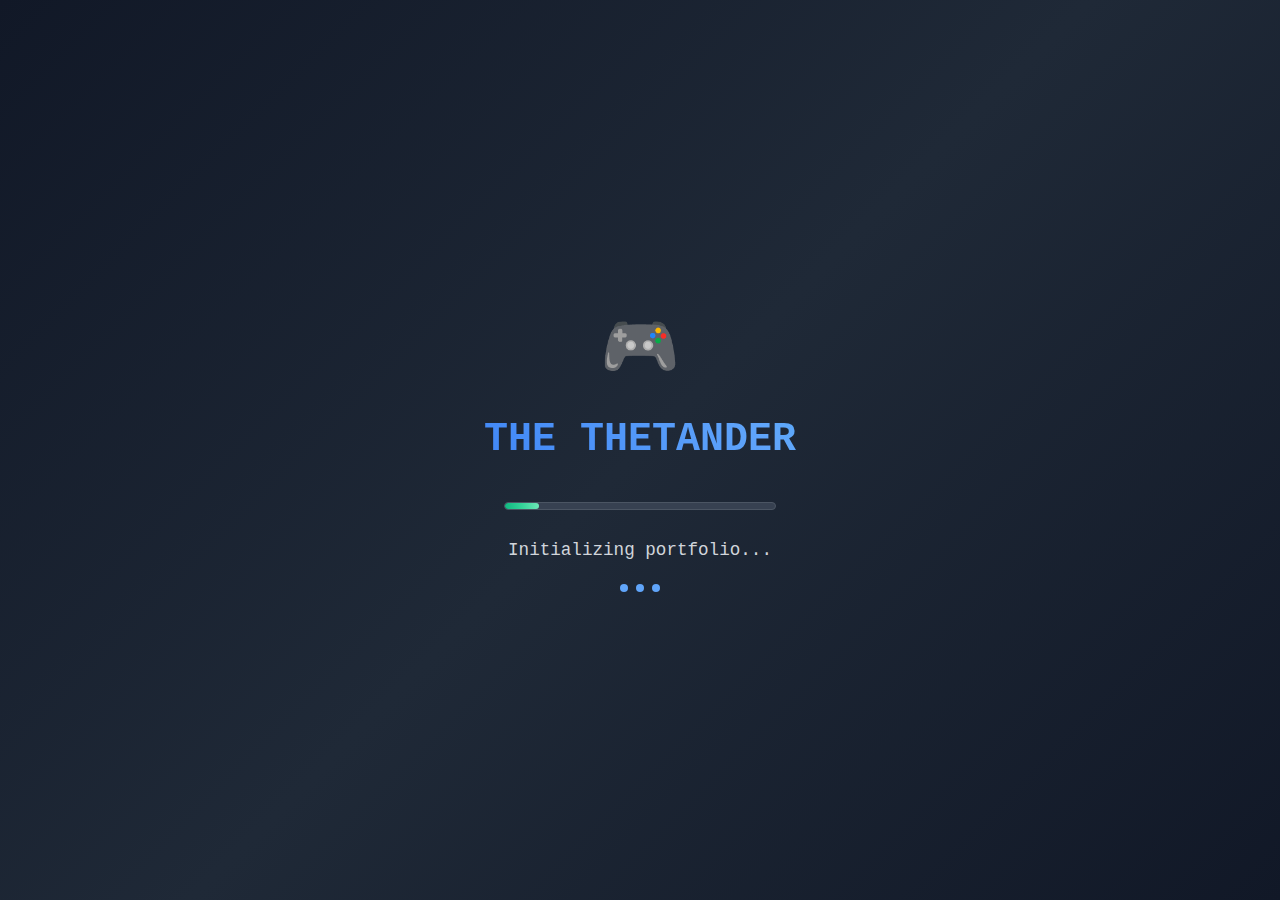
<file: index.html>
<!DOCTYPE html>
<html lang="es">
<head>
  <meta charset="UTF-8" />
  <title>Thetander – Game Portfolio</title>
  <link rel="stylesheet" href="styles.css" />
</head>
<body>
  <!-- Pantalla de carga -->
  <div id="loading-screen" class="screen">
    <div class="loading-container">
      <div class="loading-logo">
        <div class="pixel-character">🎮</div>
      </div>
      <h2 class="loading-title">THE THETANDER</h2>
      <div class="loading-bar-container">
        <div class="loading-bar">
          <div class="loading-fill" id="loading-fill"></div>
        </div>
      </div>
      <div class="loading-text" id="loading-text">Initializing portfolio...</div>
      <div class="loading-dots">
        <span class="dot"></span>
        <span class="dot"></span>
        <span class="dot"></span>
      </div>
    </div>
  </div>

  <!-- Pantalla de inicio -->
  <div id="start-screen" class="screen">
    <div class="menu-container">
      <h1 class="game-title">THE THETANDER</h1>
      <p class="game-subtitle">Interactive Developer Portfolio</p>
      
      <div class="menu-buttons">
        <button class="menu-btn" id="play-btn">🎮 PLAY</button>
        <button class="menu-btn" id="level-select-btn">🎯 LEVEL SELECT</button>
        <button class="menu-btn" id="achievements-btn">🏆 ACHIEVEMENTS</button>
        <button class="menu-btn" id="about-btn">👤 ABOUT</button>
        <button class="menu-btn" id="contact-btn">📧 CONTACT</button>
      </div>
      
      <div class="audio-controls">
        <button class="audio-btn" id="audio-toggle" title="Toggle Audio">
          🔊 <span id="audio-status">ON</span>
        </button>
        <div class="volume-container">
          <span class="volume-label">🔉</span>
          <input type="range" id="volume-slider" min="0" max="100" value="30" class="volume-slider">
        </div>
      </div>
      
      <div class="menu-info">
        <p>Explora 3 mundos tecnológicos • Descubre proyectos reales</p>
        <p class="controls-hint">Usa ← → ESPACIO para jugar • ESC para pausar</p>
      </div>
    </div>
  </div>

  <!-- Selector de niveles -->
  <div id="level-select-screen" class="screen hidden">
    <div class="menu-container">
      <h2>SELECT LEVEL</h2>
      <div class="level-grid">
        <div class="level-card" data-level="csharp">
          <h3>C# Kingdom</h3>
          <p>Backend • Microservices • .NET</p>
          <div class="level-preview" style="background: #3b82f6;"></div>
        </div>
        <div class="level-card" data-level="typescript">
          <h3>TypeScript Desert</h3>
          <p>Frontend • Angular • Node.js</p>
          <div class="level-preview" style="background: #f6d860;"></div>
        </div>
        <div class="level-card" data-level="java">
          <h3>Java Volcano</h3>
          <p>Enterprise • Spring • Algorithms</p>
          <div class="level-preview" style="background: #d62828;"></div>
        </div>
      </div>
      <button class="menu-btn back-btn">← BACK</button>
    </div>
  </div>

  <!-- Pantalla del juego -->
  <div id="game-screen" class="screen hidden">
    <div class="game-container">
      <div id="hud">
        <span>THETANDER • C# KINGDOM</span>
        <span>PROYECTOS: <span id="project-count">3</span></span>
        <span>← → moverse • SPACE saltar • ↓ túnel • 1/2/3 niveles • N/P siguiente/anterior</span>
      </div>

      <div id="world">
        <!-- Etiqueta gigante del nivel -->
        <div class="level-label">C# KINGDOM</div>

        <!-- Nubes -->
        <div class="cloud cloud-small" style="top: 40px; left: 50px;"></div>
        <div class="cloud cloud-medium" style="top: 80px; left: 300px;"></div>
        <div class="cloud cloud-big" style="top: 30px; left: 600px;"></div>

        <!-- Personaje -->
        <div id="player"></div>

        <!-- Suelo -->
        <div class="ground"></div>

        <!-- Bloques de proyectos -->
        <div class="block project-block" data-project="0" style="left: 300px; top: 180px;"></div>
        <div class="block project-block" data-project="1" style="left: 400px; top: 180px;"></div>
        <div class="block project-block" data-project="2" style="left: 500px; top: 180px;"></div>

        <!-- Túnel (pipe) – portal de transporte -->
        <div class="pipe" id="pipe-skill" style="left: 700px;">
          <div class="portal-indicator">🚇</div>
          <div class="portal-glow"></div>
        </div>

        <!-- Controles virtuales en pantalla -->
        <div class="virtual-controls">
          <div class="control-group movement-controls">
            <button class="virtual-btn" data-key="ArrowLeft">←</button>
            <button class="virtual-btn jump-btn" data-key="ArrowUp">↑</button>
            <button class="virtual-btn" data-key="ArrowRight">→</button>
            <button class="virtual-btn" data-key="ArrowDown">↓</button>
          </div>
          <div class="control-group level-controls">
            <button class="virtual-btn level-btn" data-key="1">1</button>
            <button class="virtual-btn level-btn" data-key="2">2</button>
            <button class="virtual-btn level-btn" data-key="3">3</button>
          </div>
          <div class="control-group nav-controls">
            <button class="virtual-btn nav-btn" data-key="p">◄</button>
            <button class="virtual-btn nav-btn" data-key="n">►</button>
            <button class="virtual-btn esc-btn" data-key="Escape">ESC</button>
          </div>
        </div>

        <!-- Ayuda contextual -->
        <div class="context-help">
          <div class="help-item">
            <span class="help-icon">🎮</span>
            <span class="help-text">Usa ← → para moverte</span>
          </div>
          <div class="help-item">
            <span class="help-icon">🚀</span>
            <span class="help-text">ESPACIO o ↑ para saltar</span>
          </div>
          <div class="help-item">
            <span class="help-icon">🔍</span>
            <span class="help-text">Golpea bloques desde abajo</span>
          </div>
          <div class="help-item">
            <span class="help-icon">🌍</span>
            <span class="help-text">1/2/3 para cambiar nivel</span>
          </div>
        </div>
      </div>
    </div>
  </div>

  <!-- Modal de proyectos -->
  <div id="project-modal" class="hidden">
    <div class="modal-content">
      <button class="close-modal">X</button>
      <h2 id="project-title"></h2>
      <p id="project-description"></p>
      <div class="project-details">
        <p><strong>Tecnologías:</strong> <span id="project-tech"></span></p>
        <p><strong>Rol:</strong> <span id="project-role"></span></p>
        <p><strong>Demo:</strong> <span id="project-demo"></span></p>
      </div>
      <div class="project-actions">
        <a id="project-link" href="#" target="_blank" class="project-action-btn primary">📂 Ver Repositorio</a>
        <button id="project-demo-btn" class="project-action-btn secondary">🚀 Ver Demo</button>
        <button class="project-action-btn close" onclick="document.getElementById('project-modal').classList.add('hidden')">🔙 Cerrar</button>
      </div>
    </div>
  </div>

  <!-- Modal de túnel con navegación -->
  <div id="pipe-modal" class="hidden">
    <div class="modal-content pipe-transport">
      <button class="close-modal">X</button>
      <h2>🚇 TRANSPORT TUNNEL</h2>
      <p class="tunnel-description">Select your destination level:</p>
      
      <div class="level-transport-grid">
        <button class="transport-btn" data-level="csharp">
          <div class="transport-icon">👑</div>
          <div class="transport-name">C# Kingdom</div>
          <div class="transport-desc">Backend • .NET • Microservices</div>
        </button>
        
        <button class="transport-btn" data-level="typescript">
          <div class="transport-icon">🏜️</div>
          <div class="transport-name">TypeScript Desert</div>
          <div class="transport-desc">Frontend • Angular • Node.js</div>
        </button>
        
        <button class="transport-btn" data-level="java">
          <div class="transport-icon">🌋</div>
          <div class="transport-name">Java Volcano</div>
          <div class="transport-desc">Enterprise • Spring • Algorithms</div>
        </button>
      </div>
      
      <div class="current-level-skills" id="current-skills">
        <h3>Current Level Skills:</h3>
        <div id="skills-content"></div>
      </div>
    </div>
  </div>

  <!-- Modal About -->
  <div id="about-modal" class="hidden">
    <div class="modal-content">
      <button class="close-modal">X</button>
      <h2>👨‍💻 Sobre mí</h2>
      
      <div class="about-hero">
        <p class="hero-text">
          Soy <strong>Gerson Zunta</strong>, desarrollador de software full stack (nivel semi-senior) de Ecuador, 
          enfocado en backend con <strong>.NET y NestJS</strong> y frontend con <strong>Angular</strong>.
        </p>
      </div>
      
      <div class="about-content">
        <p>
          Desarrollo <strong>sistemas distribuidos con microservicios y gRPC</strong> para productos reales como 
          sistemas hospitalarios, plataformas de control de combustible y sistemas de inventario. 
          Me gusta convertir reglas de negocio complejas en código limpio, mantenible y fácil de escalar.
        </p>
        
        <p>
          Actualmente trabajo como <strong>desarrollador full stack freelance en Juvo Systems</strong>, donde participo 
          en el diseño y desarrollo de aplicaciones web y herramientas internas orientadas al sector financiero. 
          En el frontend trabajo principalmente con Angular, y en mis proyectos personales experimento con 
          <strong>React / Next.js + TypeScript</strong>.
        </p>
        
        <p>
          Disfruto diseñar arquitecturas limpias <em>(Clean Architecture, DDD)</em>, cuidar la calidad del código 
          y automatizar todo lo posible usando <strong>Docker, docker-compose, CI/CD y Azure DevOps</strong>. 
          También utilizo herramientas como Supabase y n8n para automatizar procesos y conectar servicios.
        </p>
        
        <p class="about-conclusion">
          Más allá del código, me interesa cómo la tecnología, la educación y la salud pueden trabajar juntas 
          para resolver problemas reales y mejorar la vida de las personas.
        </p>
      </div>
      
      <div class="tech-highlights">
        <h3>🛠️ Especialidades</h3>
        <div class="tech-grid">
          <span class="tech-badge backend">.NET & NestJS</span>
          <span class="tech-badge frontend">Angular & React</span>
          <span class="tech-badge architecture">Clean Architecture</span>
          <span class="tech-badge devops">Docker & CI/CD</span>
        </div>
      </div>
    </div>
  </div>

  <!-- Modal Contact -->
  <div id="contact-modal" class="hidden">
    <div class="modal-content">
      <button class="close-modal">X</button>
      <h2>📞 Contacto</h2>
      <div class="contact-grid">
        <div class="contact-item">
          <strong>🐙 GitHub:</strong>
          <a href="https://github.com/Thetander" target="_blank">@Thetander</a>
        </div>
        <div class="contact-item">
          <strong>💼 LinkedIn:</strong>
          <a href="https://ec.linkedin.com/in/gerson-zunta-6a5a3038a" target="_blank">Gerson Zunta</a>
        </div>
        <div class="contact-item">
          <strong>📧 Email:</strong>
          <a href="mailto:zuntagerson@gmail.com">zuntagerson@gmail.com</a>
        </div>
        <div class="contact-item">
          <strong>🌍 Ubicación:</strong>
          <p>Ecuador 🇪🇨</p>
        </div>
        <div class="contact-item">
          <strong>💼 Estado:</strong>
          <p>Actualmente empleado</p>
        </div>
        <div class="contact-item">
          <strong>🎮 Proyecto Actual:</strong>
          <p>Portfolio Web Game - Un portafolio interactivo estilo retro</p>
        </div>
      </div>
    </div>
  </div>
      <h2>About Thetander</h2>
      <div class="about-content">
        <div class="profile-section">
          <div class="avatar">👨‍💻</div>
          <h3>Joel Zambrano</h3>
          <p class="title">Fullstack Developer</p>
        </div>
        <div class="skills-summary">
          <p><strong>Tech Stack:</strong></p>
          <p>• Backend: C#/.NET, Java/Spring, Node.js</p>
          <p>• Frontend: TypeScript/Angular, React</p>
          <p>• Database: SQL Server, PostgreSQL, MySQL</p>
          <p>• Tools: Docker, Git, Azure DevOps</p>
        </div>
        <p class="bio">
          Desarrollador apasionado por crear soluciones robustas y escalables. 
          Especializado en arquitecturas limpias y tecnologías modernas.
        </p>
      </div>
    </div>
  </div>

  <!-- Modal Contact -->
  <div id="contact-modal" class="hidden">
    <div class="modal-content">
      <button class="close-modal">X</button>
      <h2>Contact Information</h2>
      <div class="contact-grid">
        <div class="contact-item">
          <strong>📧 Email:</strong>
          <p>developer@thetander.dev</p>
        </div>
        <div class="contact-item">
          <strong>💼 LinkedIn:</strong>
          <p>linkedin.com/in/joel-zambrano</p>
        </div>
        <div class="contact-item">
          <strong>🐙 GitHub:</strong>
          <p>github.com/vKail</p>
        </div>
        <div class="contact-item">
          <strong>📄 CV/Resume:</strong>
          <p>Not linked yet</p>
        </div>
      </div>
    </div>
  </div>

  <!-- Mensaje para móviles -->
  <div class="mobile-message">
    <h1>🎮 THE THETANDER</h1>
    <p>
      Este portafolio interactivo está optimizado para computadoras de escritorio 
      y laptops donde puedes usar el teclado para controlar el juego.
    </p>
    <p>
      <strong>¡Pero no te preocupes!</strong><br>
      Puedes conocer mis proyectos y contactarme directamente:
    </p>
    <div class="contact-links">
      <a href="https://github.com/Thetander" target="_blank">🐙 Ver GitHub</a>
      <a href="mailto:zuntagerson@gmail.com">📧 Enviar Email</a>
      <a href="https://ec.linkedin.com/in/gerson-zunta-6a5a3038a" target="_blank">💼 LinkedIn</a>
    </div>
    <p style="font-size: 0.9rem; margin-top: 30px; opacity: 0.8;">
      Para la experiencia completa del juego, visítanos desde una computadora 🖥️
    </p>
  </div>

  <script src="game.js"></script>
</body>
</html>
</file>
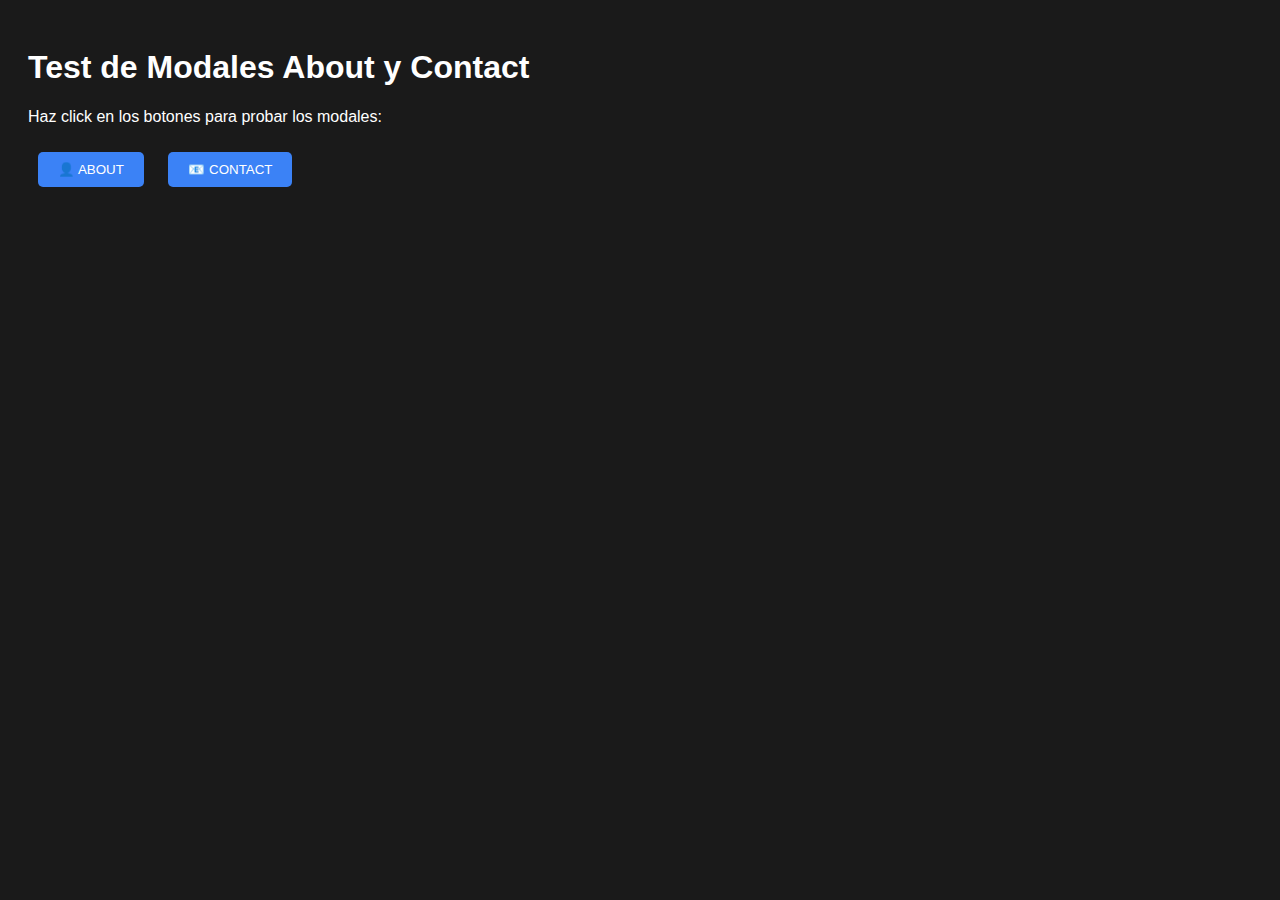
<file: test.html>
<!DOCTYPE html>
<html lang="es">
<head>
    <meta charset="UTF-8">
    <meta name="viewport" content="width=device-width, initial-scale=1.0">
    <title>Test de Modales</title>
    <style>
        body {
            font-family: Arial, sans-serif;
            padding: 20px;
            background: #1a1a1a;
            color: #fff;
        }
        
        .test-button {
            padding: 10px 20px;
            margin: 10px;
            background: #3b82f6;
            color: white;
            border: none;
            border-radius: 5px;
            cursor: pointer;
        }
        
        .modal {
            position: fixed;
            inset: 0;
            background: rgba(15, 23, 42, 0.7);
            justify-content: center;
            align-items: center;
            display: flex;
            z-index: 9999;
        }
        
        .modal.hidden {
            display: none;
        }
        
        .modal-content {
            background: #020617;
            color: #e5e7eb;
            padding: 20px;
            width: 400px;
            max-width: 90%;
            border-radius: 12px;
            border: 2px solid #38bdf8;
            position: relative;
        }
        
        .close-modal {
            position: absolute;
            top: 6px;
            right: 6px;
            border: none;
            background: #ef4444;
            color: #fff;
            font-weight: bold;
            border-radius: 50%;
            width: 24px;
            height: 24px;
            cursor: pointer;
        }
    </style>
</head>
<body>
    <h1>Test de Modales About y Contact</h1>
    <p>Haz click en los botones para probar los modales:</p>
    
    <button class="test-button" onclick="showModal('test-about')">👤 ABOUT</button>
    <button class="test-button" onclick="showModal('test-contact')">📧 CONTACT</button>
    
    <!-- Modal About Test -->
    <div id="test-about" class="modal hidden">
        <div class="modal-content">
            <button class="close-modal" onclick="hideModal('test-about')">X</button>
            <h2>👨‍💻 Test About</h2>
            <p>Este es un test del modal About. Si puedes ver esto, los estilos están funcionando correctamente.</p>
        </div>
    </div>
    
    <!-- Modal Contact Test -->
    <div id="test-contact" class="modal hidden">
        <div class="modal-content">
            <button class="close-modal" onclick="hideModal('test-contact')">X</button>
            <h2>📞 Test Contact</h2>
            <p>Este es un test del modal Contact. Si puedes ver esto, los estilos están funcionando correctamente.</p>
        </div>
    </div>
    
    <script>
        function showModal(modalId) {
            const modal = document.getElementById(modalId);
            if (modal) {
                modal.classList.remove('hidden');
                console.log('Mostrando modal:', modalId);
            } else {
                console.error('Modal no encontrado:', modalId);
            }
        }
        
        function hideModal(modalId) {
            const modal = document.getElementById(modalId);
            if (modal) {
                modal.classList.add('hidden');
                console.log('Ocultando modal:', modalId);
            }
        }
        
        // Click en fondo para cerrar
        document.querySelectorAll('.modal').forEach(modal => {
            modal.addEventListener('click', (e) => {
                if (e.target === modal) {
                    modal.classList.add('hidden');
                }
            });
        });
    </script>
</body>
</html>
</file>
<file: styles.css>
* {
  box-sizing: border-box;
  margin: 0;
  padding: 0;
}

body {
  font-family: 'Courier New', monospace;
  background: #0b0b10;
  display: flex;
  justify-content: center;
  align-items: center;
  min-height: 100vh;
  overflow: hidden;
}

/* === Pantallas de menú === */
.screen {
  position: fixed;
  inset: 0;
  display: flex;
  justify-content: center;
  align-items: center;
  background: linear-gradient(45deg, #0b0b10, #1a1a2e);
  z-index: 100;
}

.screen.hidden {
  display: none;
}

/* === Pantalla de carga === */
#loading-screen {
  background: linear-gradient(135deg, #111827, #1f2937, #111827);
  animation: gradientShift 4s ease-in-out infinite;
}

@keyframes gradientShift {
  0%, 100% { background: linear-gradient(135deg, #111827, #1f2937, #111827); }
  50% { background: linear-gradient(135deg, #1f2937, #374151, #1f2937); }
}

.loading-container {
  text-align: center;
  color: #f9fafb;
  max-width: 400px;
}

.loading-logo {
  margin-bottom: 30px;
}

.pixel-character {
  font-size: 4rem;
  display: inline-block;
  animation: pixelBounce 2s ease-in-out infinite;
}

@keyframes pixelBounce {
  0%, 100% { transform: translateY(0) scale(1); }
  25% { transform: translateY(-10px) scale(1.1); }
  75% { transform: translateY(-5px) scale(0.95); }
}

.loading-title {
  font-size: 2.5rem;
  font-weight: bold;
  margin-bottom: 40px;
  background: linear-gradient(45deg, #3b82f6, #60a5fa, #38bdf8);
  background-size: 200% 200%;
  background-clip: text;
  -webkit-background-clip: text;
  -webkit-text-fill-color: transparent;
  animation: textShimmer 3s ease-in-out infinite;
}

@keyframes textShimmer {
  0%, 100% { background-position: 0% 50%; }
  50% { background-position: 100% 50%; }
}

.loading-bar-container {
  margin: 30px 0;
  padding: 0 20px;
}

.loading-bar {
  width: 100%;
  height: 8px;
  background: #374151;
  border-radius: 4px;
  overflow: hidden;
  border: 1px solid #4b5563;
}

.loading-fill {
  height: 100%;
  background: linear-gradient(90deg, #10b981, #34d399, #6ee7b7);
  border-radius: 4px;
  width: 0%;
  transition: width 0.3s ease;
  animation: loadingPulse 2s ease-in-out infinite;
}

@keyframes loadingPulse {
  0%, 100% { box-shadow: 0 0 10px rgba(16, 185, 129, 0.4); }
  50% { box-shadow: 0 0 20px rgba(16, 185, 129, 0.8), 0 0 30px rgba(16, 185, 129, 0.4); }
}

.loading-text {
  font-size: 1.1rem;
  color: #d1d5db;
  margin-bottom: 20px;
  min-height: 1.5rem;
}

.loading-dots {
  display: flex;
  justify-content: center;
  gap: 8px;
}

.loading-dots .dot {
  width: 8px;
  height: 8px;
  background: #60a5fa;
  border-radius: 50%;
  display: inline-block;
  animation: dotPulse 1.5s ease-in-out infinite;
}

.loading-dots .dot:nth-child(2) {
  animation-delay: 0.3s;
}

.loading-dots .dot:nth-child(3) {
  animation-delay: 0.6s;
}

@keyframes dotPulse {
  0%, 100% { 
    transform: scale(0.8);
    opacity: 0.5;
  }
  50% { 
    transform: scale(1.2);
    opacity: 1;
  }
}

.menu-container {
  text-align: center;
  color: #fff;
  max-width: 600px;
  padding: 20px;
}

.game-title {
  font-size: 4rem;
  font-weight: 900;
  letter-spacing: 8px;
  color: #3b82f6;
  text-shadow: 0 0 20px rgba(59, 130, 246, 0.5);
  margin-bottom: 10px;
  animation: glow 2s ease-in-out infinite alternate;
}

@keyframes glow {
  from { text-shadow: 0 0 20px rgba(59, 130, 246, 0.5); }
  to { text-shadow: 0 0 30px rgba(59, 130, 246, 0.8), 0 0 40px rgba(59, 130, 246, 0.3); }
}

.game-subtitle {
  font-size: 1.2rem;
  color: #94a3b8;
  margin-bottom: 40px;
}

.menu-buttons {
  display: flex;
  flex-direction: column;
  gap: 15px;
  margin-bottom: 30px;
}

.menu-btn {
  background: linear-gradient(45deg, #1e40af, #3b82f6);
  border: 2px solid #60a5fa;
  color: #fff;
  padding: 15px 30px;
  font-size: 1.1rem;
  font-family: inherit;
  font-weight: bold;
  border-radius: 8px;
  cursor: pointer;
  transition: all 0.3s ease;
  text-transform: uppercase;
  letter-spacing: 2px;
}

.menu-btn:hover {
  background: linear-gradient(45deg, #3b82f6, #60a5fa);
  box-shadow: 0 0 15px rgba(59, 130, 246, 0.5);
  transform: translateY(-2px);
}

.menu-btn:active {
  transform: translateY(0);
}

.back-btn {
  background: linear-gradient(45deg, #64748b, #94a3b8);
  border-color: #cbd5e1;
  margin-top: 20px;
}

.back-btn:hover {
  background: linear-gradient(45deg, #94a3b8, #cbd5e1);
}

/* === Controles de audio === */
.audio-controls {
  display: flex;
  flex-direction: column;
  gap: 10px;
  margin: 20px 0;
  padding: 15px;
  background: rgba(17, 24, 39, 0.8);
  border-radius: 8px;
  border: 1px solid #374151;
}

.audio-btn {
  background: linear-gradient(45deg, #059669, #10b981);
  border: 2px solid #34d399;
  color: #fff;
  padding: 8px 16px;
  font-size: 0.9rem;
  font-family: inherit;
  font-weight: bold;
  border-radius: 6px;
  cursor: pointer;
  transition: all 0.3s ease;
}

.audio-btn:hover {
  background: linear-gradient(45deg, #10b981, #34d399);
  box-shadow: 0 0 10px rgba(16, 185, 129, 0.5);
}

.audio-btn.muted {
  background: linear-gradient(45deg, #dc2626, #ef4444);
  border-color: #f87171;
}

.audio-btn.muted:hover {
  background: linear-gradient(45deg, #ef4444, #f87171);
  box-shadow: 0 0 10px rgba(239, 68, 68, 0.5);
}

.volume-container {
  display: flex;
  align-items: center;
  gap: 10px;
}

.volume-label {
  font-size: 0.9rem;
  color: #e5e7eb;
}

.volume-slider {
  flex: 1;
  height: 6px;
  background: #374151;
  border-radius: 3px;
  outline: none;
  -webkit-appearance: none;
  appearance: none;
}

.volume-slider::-webkit-slider-thumb {
  appearance: none;
  width: 16px;
  height: 16px;
  border-radius: 50%;
  background: #10b981;
  cursor: pointer;
  border: 2px solid #34d399;
  box-shadow: 0 0 5px rgba(16, 185, 129, 0.3);
}

.volume-slider::-moz-range-thumb {
  width: 16px;
  height: 16px;
  border-radius: 50%;
  background: #10b981;
  cursor: pointer;
  border: 2px solid #34d399;
  box-shadow: 0 0 5px rgba(16, 185, 129, 0.3);
}

.menu-info {
  color: #64748b;
  font-size: 0.9rem;
}

.controls-hint {
  margin-top: 10px;
  font-size: 0.8rem;
  opacity: 0.7;
}

/* === Selector de niveles === */
.level-grid {
  display: grid;
  grid-template-columns: repeat(auto-fit, minmax(180px, 1fr));
  gap: 20px;
  margin-bottom: 30px;
}

.level-card {
  background: #1e293b;
  border: 2px solid #334155;
  border-radius: 12px;
  padding: 20px;
  cursor: pointer;
  transition: all 0.3s ease;
  text-align: center;
}

.level-card:hover {
  border-color: #3b82f6;
  transform: translateY(-5px);
  box-shadow: 0 10px 20px rgba(0,0,0,0.3);
}

.level-card h3 {
  font-size: 1.3rem;
  margin-bottom: 8px;
  color: #f1f5f9;
}

.level-card p {
  color: #94a3b8;
  font-size: 0.9rem;
  margin-bottom: 15px;
}

.level-preview {
  height: 60px;
  border-radius: 6px;
  opacity: 0.7;
}

/* === Modales About/Contact === */
.about-content, .contact-grid {
  text-align: left;
}

.about-hero {
  text-align: center;
  margin-bottom: 25px;
  padding: 20px;
  background: rgba(59, 130, 246, 0.1);
  border-radius: 10px;
  border: 1px solid rgba(59, 130, 246, 0.3);
}

.hero-text {
  font-size: 1.1rem;
  line-height: 1.6;
  color: #e2e8f0;
}

.about-content p {
  margin-bottom: 15px;
  line-height: 1.6;
  color: #cbd5e1;
}

.about-conclusion {
  font-style: italic;
  color: #94a3b8;
  border-left: 3px solid #3b82f6;
  padding-left: 15px;
  margin-top: 20px;
}

.tech-highlights {
  margin-top: 25px;
  padding-top: 20px;
  border-top: 2px solid #334155;
}

.tech-highlights h3 {
  color: #f1f5f9;
  margin-bottom: 15px;
  text-align: center;
}

.tech-grid {
  display: flex;
  flex-wrap: wrap;
  gap: 10px;
  justify-content: center;
}

.tech-badge {
  padding: 6px 12px;
  border-radius: 15px;
  font-size: 0.9rem;
  font-weight: bold;
  text-align: center;
}

.tech-badge.backend {
  background: linear-gradient(45deg, #16a34a, #22c55e);
  color: white;
}

.tech-badge.frontend {
  background: linear-gradient(45deg, #3b82f6, #60a5fa);
  color: white;
}

.tech-badge.architecture {
  background: linear-gradient(45deg, #8b5cf6, #a78bfa);
  color: white;
}

.tech-badge.devops {
  background: linear-gradient(45deg, #f59e0b, #fbbf24);
  color: white;
}

.profile-section {
  text-align: center;
  margin-bottom: 20px;
  padding-bottom: 15px;
  border-bottom: 2px solid #334155;
}

.avatar {
  font-size: 3rem;
  margin-bottom: 10px;
}

.profile-section h3 {
  font-size: 1.5rem;
  color: #f1f5f9;
  margin-bottom: 5px;
}

.title {
  color: #3b82f6;
  font-weight: bold;
}

.skills-summary {
  background: rgba(30, 41, 59, 0.5);
  padding: 15px;
  border-radius: 8px;
  margin-bottom: 15px;
  border-left: 4px solid #3b82f6;
}

.contact-grid {
  display: grid;
  gap: 15px;
}

.contact-item {
  background: rgba(30, 41, 59, 0.3);
  padding: 12px;
  border-radius: 6px;
  border-left: 3px solid #22c55e;
}

.contact-item strong {
  color: #38bdf8;
  display: block;
  margin-bottom: 5px;
}

.bio {
  color: #cbd5e1;
  line-height: 1.6;
  font-style: italic;
}

/* Contenedor del juego */
.game-container {
  border: 4px solid #fff;
  width: 900px;
  max-width: 100%;
  background: #000;
  position: relative;
  overflow: hidden;
}

/* HUD superior */
#hud {
  display: flex;
  justify-content: space-between;
  padding: 8px 12px;
  font-size: 12px;
  color: #fff;
  background: #111827;
  border-bottom: 2px solid #1f2933;
}

/* Mundo del juego */
#world {
  position: relative;
  width: 100%;
  height: 400px;
  overflow: hidden;
  /* Cielo azulado tipo C# */
  background: radial-gradient(circle at top, #3b82f6 0%, #1f2937 55%, #020617 100%);
}

/* Etiqueta gigante del nivel */
.level-label {
  position: absolute;
  top: 120px;
  left: 50%;
  transform: translateX(-50%);
  font-size: 72px;
  font-weight: 900;
  letter-spacing: 4px;
  color: rgba(148, 163, 184, 0.15);
  text-shadow: 0 0 40px rgba(15, 23, 42, 0.9);
  pointer-events: none;
}

/* Nubes - Sprites reales */
.cloud {
  position: absolute;
  background-image: url('./assets/scenery/overworld/cloud1.png');
  background-size: contain;
  background-repeat: no-repeat;
  background-position: center;
  opacity: 0.95;
  animation: cloud-move 35s linear infinite;
  filter: drop-shadow(0 2px 4px rgba(0, 0, 0, 0.2));
}

/* Remover pseudo-elementos de las nubes CSS */
.cloud::before,
.cloud::after {
  display: none;
}

.cloud-small {
  width: 64px;
  height: 32px;
  background-image: url('./assets/scenery/overworld/cloud1.png');
}

.cloud-medium {
  width: 96px;
  height: 48px;
  background-image: url('./assets/scenery/overworld/cloud2.png');
}

.cloud-big {
  width: 128px;
  height: 64px;
  background-image: url('./assets/scenery/overworld/cloud2.png');
}

@keyframes cloud-move {
  0% {
    transform: translateX(0);
  }
  100% {
    transform: translateX(-200px);
  }
}

/* Decoraciones específicas de nivel */
@keyframes fire-flower-glow {
  from { 
    filter: brightness(1) drop-shadow(0 0 5px rgba(255, 100, 0, 0.6));
  }
  to { 
    filter: brightness(1.3) drop-shadow(0 0 15px rgba(255, 150, 0, 0.9));
  }
}

.fire-flower {
  cursor: pointer;
}

.fire-flower:hover {
  transform: scale(1.1);
  animation-duration: 0.5s;
}

.fence-element {
  opacity: 0.9;
  transition: opacity 0.3s ease;
}

.fence-element:hover {
  opacity: 1;
}

/* Elementos de fondo - montañas y arbustos */
.background-mountain {
  transition: transform 0.3s ease;
}

.background-mountain:hover {
  transform: scale(1.05);
}

.background-bush {
  transition: transform 0.3s ease, opacity 0.3s ease;
}

.background-bush:hover {
  transform: scale(1.1);
  opacity: 1;
}

/* Suelo */
.ground {
  position: absolute;
  left: 0;
  bottom: 0;
  width: 100%;
  height: 80px;
  background: linear-gradient(#1f2937, #020617);
  box-shadow: inset 0 8px rgba(15, 23, 42, 0.9);
}

/* Personaje */
#player {
  position: absolute;
  width: 32px;  /* Tamaño visual que ahora coincide con hitbox */
  height: 32px; /* Tamaño visual que ahora coincide con hitbox */
  left: 100px;  /* Posición X inicial sin offset */
  top: 288px;   /* 400 - 80 (suelo) - 32 (nueva altura) = 288 */
  background-image: url('./assets/player/Sprite-0001.png');
  background-size: contain;
  background-repeat: no-repeat;
  background-position: center;
  border-radius: 0;
  box-shadow: none;
  z-index: 10;
  image-rendering: pixelated;
  image-rendering: -moz-crisp-edges;
  image-rendering: crisp-edges;
  /* transform: scale(2); */
  transform-origin: top left;
}

/* Bloques tipo “project” */
.block {
  position: absolute;
  width: 48px;
  height: 48px;
  background-image: url('./assets/blocks/overworld/misteryBlock.png');
  background-size: 144px 48px;
  background-position: 0px 0px;
  background-repeat: no-repeat;
  border: none;
  box-shadow: none;
}

/* Ícono del bloque removido - mystery block ya tiene ? incorporado */
.project-block::before {
  display: none; /* Ocultar ícono CSS, el sprite ya tiene ? */
}

/* Animación de bump al golpear bloque */
.project-block.bump {
  animation: bump 0.15s ease-out;
}

.project-block:hover {
  transform: scale(1.1);
  transition: transform 0.2s ease;
  box-shadow: 0 4px 20px rgba(250, 204, 21, 0.4);
}

.project-block:active {
  transform: scale(1.05);
  box-shadow: 0 2px 15px rgba(250, 204, 21, 0.6);
}

@keyframes bump {
  0% {
    transform: translateY(0);
  }
  50% {
    transform: translateY(-6px);
  }
  100% {
    transform: translateY(0);
  }
}

/* Túnel Portal - Sprite de pipe */
.pipe {
  position: absolute;
  bottom: 80px;
  width: 64px;
  height: 88px;
  background-image: url('./assets/scenery/pipe1.png');
  background-size: contain;
  background-repeat: no-repeat;
  background-position: center;
  cursor: pointer;
  transition: all 0.3s ease;
  filter: brightness(1) saturate(1);
}

.pipe:hover {
  transform: translateY(-2px);
  filter: brightness(1.1) saturate(1.2);
  drop-shadow: 0 4px 8px rgba(0, 0, 0, 0.3);
}

.pipe:active {
  transform: translateY(1px) scale(0.98);
}

/* Estado bloqueado del túnel */
.pipe.locked {
  filter: brightness(0.6) saturate(0.5);
  opacity: 0.7;
}

.pipe.locked:hover {
  transform: translateY(-1px);
  filter: brightness(0.7) saturate(0.6);
}

/* Remover pseudo-elemento CSS ya que usamos sprite */
.pipe::before {
  display: none;
}

.pipe.locked::before {
  display: none;
}

.portal-indicator {
  position: absolute;
  top: 50%;
  left: 50%;
  transform: translate(-50%, -50%);
  font-size: 14px;
  animation: portalPulse 2s ease-in-out infinite;
  z-index: 2;
  opacity: 0.7;
  text-shadow: 0 0 4px rgba(0, 0, 0, 0.8);
}

.portal-glow {
  position: absolute;
  top: 50%;
  left: 50%;
  width: 30px;
  height: 30px;
  background: radial-gradient(circle, rgba(34, 197, 94, 0.6), transparent);
  border-radius: 50%;
  transform: translate(-50%, -50%);
  animation: portalGlow 3s ease-in-out infinite;
}

@keyframes portalPulse {
  0%, 100% { transform: translate(-50%, -50%) scale(1); }
  50% { transform: translate(-50%, -50%) scale(1.2); }
}

@keyframes portalGlow {
  0%, 100% { 
    opacity: 0.5;
    transform: translate(-50%, -50%) scale(1);
  }
  50% { 
    opacity: 0.8;
    transform: translate(-50%, -50%) scale(1.5);
  }
}

/* Modales */
#project-modal,
#pipe-modal,
#about-modal,
#contact-modal {
  position: fixed;
  inset: 0;
  background: rgba(15, 23, 42, 0.7);
  justify-content: center;
  align-items: center;
  display: flex;
  z-index: 9999; /* Asegurar que esté por encima de todo */
}

#project-modal.hidden,
#pipe-modal.hidden,
#about-modal.hidden,
#contact-modal.hidden {
  display: none;
}

.hidden {
  display: none;
}

.modal-content {
  background: #020617;
  color: #e5e7eb;
  padding: 20px;
  width: 360px;
  max-width: 90%;
  border-radius: 12px;
  border: 2px solid #38bdf8;
  position: relative;
  box-shadow: 0 20px 40px rgba(0, 0, 0, 0.6);
}

/* Estilos específicos para modales de about y contact */
#about-modal .modal-content,
#contact-modal .modal-content {
  width: 600px;
  max-width: 95%;
  max-height: 90vh;
  overflow-y: auto;
}

.modal-content h2 {
  margin-bottom: 8px;
  font-size: 18px;
}

.modal-content p {
  font-size: 14px;
  margin-bottom: 12px;
}

.project-details {
  background: rgba(30, 41, 59, 0.5);
  padding: 12px;
  border-radius: 6px;
  margin-bottom: 16px;
  border-left: 3px solid #3b82f6;
}

.project-details p {
  margin-bottom: 6px;
  font-size: 13px;
}

.project-details strong {
  color: #38bdf8;
}

.modal-content a {
  display: inline-block;
  padding: 8px 12px;
  border-radius: 6px;
  text-decoration: none;
  font-size: 14px;
  background: #22c55e;
  color: #022c22;
  font-weight: 700;
}

/* Botones de acción del proyecto */
.project-actions {
  display: flex;
  gap: 10px;
  margin-top: 20px;
  justify-content: center;
  flex-wrap: wrap;
}

.project-action-btn {
  padding: 10px 15px;
  border-radius: 8px;
  text-decoration: none;
  border: none;
  font-size: 14px;
  font-weight: 600;
  cursor: pointer;
  transition: all 0.3s ease;
  display: inline-flex;
  align-items: center;
  gap: 5px;
}

.project-action-btn.primary {
  background: #22c55e;
  color: #022c22;
}

.project-action-btn.primary:hover {
  background: #16a34a;
  transform: translateY(-1px);
}

.project-action-btn.secondary {
  background: #3b82f6;
  color: white;
}

.project-action-btn.secondary:hover {
  background: #2563eb;
  transform: translateY(-1px);
}

.project-action-btn.close {
  background: #6b7280;
  color: white;
}

.project-action-btn.close:hover {
  background: #4b5563;
  transform: translateY(-1px);
}

.close-modal {
  position: absolute;
  top: 6px;
  right: 6px;
  border: none;
  background: #ef4444;
  color: #fff;
  font-weight: bold;
  border-radius: 50%;
  width: 24px;
  height: 24px;
  cursor: pointer;
}

/* Animaciones para notificaciones */
@keyframes slideIn {
  from {
    transform: translateX(100%);
    opacity: 0;
  }
  to {
    transform: translateX(0);
    opacity: 1;
  }
}

@keyframes slideOut {
  from {
    transform: translateX(0);
    opacity: 1;
  }
  to {
    transform: translateX(100%);
    opacity: 0;
  }
}

/* === Elementos específicos de TypeScript Desert === */
.ts-pyramid {
  position: absolute;
  background: linear-gradient(135deg, #3178c6, #1e40af);
  border: 2px solid #1d4ed8;
  clip-path: polygon(50% 0%, 0% 100%, 100% 100%);
  opacity: 0.8;
}

.ts-pyramid.small {
  width: 40px;
  height: 30px;
}

.ts-pyramid.medium {
  width: 60px;
  height: 45px;
}

.ts-pyramid.large {
  width: 80px;
  height: 60px;
}

.ts-cloud {
  position: absolute;
  background-image: url('./assets/scenery/overworld/cloud1.png');
  background-size: contain;
  background-repeat: no-repeat;
  background-position: center;
  opacity: 0.9;
  animation: ts-cloud-float 25s linear infinite;
  /* Filtro para darle color dorado/anaranjado al sprite de nube */
  filter: hue-rotate(40deg) saturate(1.8) brightness(1.3) contrast(1.1);
  image-rendering: pixelated;
  image-rendering: -moz-crisp-edges;
  image-rendering: crisp-edges;
}

.ts-cloud::before,
.ts-cloud::after {
  display: none; /* Eliminar elementos decorativos, usamos sprite */
}

.ts-cloud.low-poly {
  clip-path: none; /* Remover clip-path hexagonal, usar forma natural del sprite */
  border-radius: 0;
}

@keyframes ts-cloud-float {
  0% { transform: translateX(0) translateY(0); }
  25% { transform: translateX(-20px) translateY(-5px); }
  50% { transform: translateX(-40px) translateY(0); }
  75% { transform: translateX(-20px) translateY(5px); }
  100% { transform: translateX(0) translateY(0); }
}

/* === Elementos específicos de Java Volcano === */
.java-mountain {
  position: absolute;
  background-image: url('./assets/scenery/overworld/mountain1.png');
  background-size: contain;
  background-repeat: no-repeat;
  background-position: center bottom;
  /* Filtro para convertir a rojo volcánico */
  filter: hue-rotate(20deg) saturate(1.8) brightness(0.8) contrast(1.2);
  opacity: 0.9;
}

.java-mountain.small {
  width: 120px;
  height: 80px;
  background-image: url('./assets/scenery/overworld/mountain1.png');
}

.java-mountain.large {
  width: 200px;
  height: 120px;
  background-image: url('./assets/scenery/overworld/mountain2.png');
}

.lava-bubble {
  position: absolute;
  background: radial-gradient(circle, #dc2626, #7f1d1d);
  border-radius: 50%;
  animation: lava-bubble 3s ease-in-out infinite;
}

.lava-bubble.small {
  width: 8px;
  height: 8px;
}

.lava-bubble.medium {
  width: 12px;
  height: 12px;
}

@keyframes lava-bubble {
  0%, 100% { transform: translateY(0) scale(1); opacity: 0.7; }
  50% { transform: translateY(-20px) scale(1.2); opacity: 1; }
}

.volcanic-smoke {
  position: absolute;
  background: rgba(107, 114, 128, 0.6);
  border-radius: 50%;
  animation: smoke-rise 8s linear infinite;
}

@keyframes smoke-rise {
  0% {
    transform: translateY(0) scale(0.8);
    opacity: 0.8;
  }
  100% {
    transform: translateY(-100px) scale(1.5);
    opacity: 0;
  }
}

/* Bloques transparentes para TypeScript */
.block.ts-transparent {
  filter: hue-rotate(200deg) saturate(0.8) brightness(1.1);
  border: 2px solid rgba(59, 130, 246, 0.6);
  animation: ts-glow 2s ease-in-out infinite alternate;
}

@keyframes ts-glow {
  from {
    box-shadow: 0 0 10px rgba(59, 130, 246, 0.5);
  }
  to {
    box-shadow: 0 0 20px rgba(59, 130, 246, 0.8), 0 0 30px rgba(59, 130, 246, 0.3);
  }
}

/* Bloques calientes para Java */
.block.java-hot {
  filter: hue-rotate(0deg) saturate(1.4) brightness(1.1) contrast(1.2);
  border: 2px solid rgba(239, 68, 68, 0.6);
  animation: heat-pulse 1.5s ease-in-out infinite alternate;
}

@keyframes heat-pulse {
  from {
    box-shadow: 0 0 8px rgba(220, 38, 38, 0.6);
    transform: scale(1);
  }
  to {
    box-shadow: 0 0 16px rgba(220, 38, 38, 0.9), 0 0 24px rgba(220, 38, 38, 0.4);
    transform: scale(1.05);
  }
}

/* === Portal de completado y progreso === */
@keyframes portal-glow {
  from {
    box-shadow: 0 0 20px rgba(16, 185, 129, 0.6);
  }
  to {
    box-shadow: 0 0 30px rgba(16, 185, 129, 0.9), 0 0 40px rgba(16, 185, 129, 0.4);
  }
}

@keyframes bounce {
  0%, 100% { transform: translate(-50%, -50%) scale(1); }
  50% { transform: translate(-50%, -50%) scale(1.1); }
}

.level-card.completed {
  border-color: #10b981;
  background: linear-gradient(135deg, #1e293b, #065f46);
}

.completion-badge {
  position: absolute;
  top: 10px;
  right: 10px;
  background: #10b981;
  color: #fff;
  border-radius: 50%;
  width: 30px;
  height: 30px;
  display: flex;
  align-items: center;
  justify-content: center;
  font-size: 16px;
  font-weight: bold;
}

/* === Optimización responsiva === */
@media (max-width: 1024px) {
  .game-container {
    width: 800px;
  }
  
  .game-title {
    font-size: 3rem;
    letter-spacing: 6px;
  }
  
  .level-grid {
    grid-template-columns: 1fr;
    max-width: 400px;
    margin: 0 auto 30px;
  }
}

@media (max-width: 768px) {
  body {
    padding: 10px;
  }
  
  .game-container {
    width: 100%;
    max-width: 700px;
  }
  
  .game-title {
    font-size: 2.5rem;
    letter-spacing: 4px;
  }
  
  .menu-btn {
    padding: 12px 24px;
    font-size: 1rem;
  }
  
  #hud {
    flex-direction: column;
    gap: 5px;
    text-align: center;
    font-size: 11px;
  }
  
  #world {
    height: 350px;
  }
  
  .modal-content {
    width: 90%;
    margin: 10px;
    padding: 15px;
  }
  
  .about-content, .contact-grid {
    font-size: 14px;
  }
}

@media (max-width: 480px) {
  .game-title {
    font-size: 2rem;
    letter-spacing: 2px;
  }
  
  .game-container {
    border-width: 2px;
  }
  
  #world {
    height: 300px;
  }
  
  #hud {
    padding: 6px 8px;
    font-size: 10px;
  }
  
  .menu-btn {
    padding: 10px 20px;
    font-size: 0.9rem;
  }
  
  .mobile-message {
    display: block;
  }
  
  .game-screen {
    display: none !important;
  }
}

/* Mensaje para móviles */
.mobile-message {
  display: none;
  position: fixed;
  inset: 0;
  background: linear-gradient(45deg, #0b0b10, #1a1a2e);
  color: #fff;
  text-align: center;
  padding: 40px 20px;
  z-index: 999;
}

.mobile-message h1 {
  font-size: 2rem;
  margin-bottom: 20px;
  color: #3b82f6;
}

.mobile-message p {
  font-size: 1.1rem;
  line-height: 1.6;
  margin-bottom: 20px;
}

.mobile-message .contact-links {
  display: flex;
  flex-direction: column;
  gap: 15px;
  max-width: 300px;
  margin: 0 auto;
}

.mobile-message .contact-links a {
  padding: 12px 24px;
  background: linear-gradient(45deg, #1e40af, #3b82f6);
  color: #fff;
  text-decoration: none;
  border-radius: 8px;
  font-weight: bold;
}

/* Escalado automático para pantallas muy grandes */
@media (min-width: 1400px) {
  .game-container {
    transform: scale(1.1);
    transform-origin: center;
  }
  
  .menu-container {
    transform: scale(1.1);
    transform-origin: center;
  }
}

@media (min-width: 1800px) {
  .game-container {
    transform: scale(1.3);
  }
  
  .menu-container {
    transform: scale(1.2);
  }
}

/* === Controles virtuales en pantalla === */
.virtual-controls {
  position: absolute;
  bottom: 10px;
  right: 10px;
  display: flex;
  flex-direction: column;
  gap: 8px;
  z-index: 10;
  opacity: 0.8;
  transition: opacity 0.3s ease;
}

.virtual-controls:hover {
  opacity: 1;
}

.control-group {
  display: flex;
  gap: 5px;
  justify-content: center;
}

.virtual-btn {
  background: rgba(17, 24, 39, 0.9);
  border: 2px solid #374151;
  color: #fff;
  border-radius: 6px;
  padding: 8px 12px;
  font-size: 12px;
  font-weight: bold;
  font-family: 'Courier New', monospace;
  cursor: pointer;
  user-select: none;
  transition: all 0.2s ease;
}

.virtual-btn:hover {
  background: rgba(30, 41, 59, 0.9);
  border-color: #3b82f6;
  transform: translateY(-1px);
}

.virtual-btn:active {
  transform: translateY(0);
  background: rgba(59, 130, 246, 0.8);
}

.jump-btn {
  background: rgba(16, 185, 129, 0.8);
  border-color: #059669;
}

.level-btn {
  background: rgba(168, 85, 247, 0.8);
  border-color: #7c3aed;
}

.nav-btn {
  background: rgba(245, 158, 11, 0.8);
  border-color: #d97706;
}

.esc-btn {
  background: rgba(239, 68, 68, 0.8);
  border-color: #dc2626;
}

/* === Ayuda contextual === */
.context-help {
  position: absolute;
  top: 10px;
  right: 10px;
  background: rgba(17, 24, 39, 0.9);
  border: 2px solid #374151;
  border-radius: 8px;
  padding: 12px;
  z-index: 10;
  opacity: 0.7;
  transition: opacity 0.3s ease;
}

.context-help:hover {
  opacity: 1;
}

.help-item {
  display: flex;
  align-items: center;
  gap: 8px;
  margin-bottom: 6px;
  font-size: 11px;
  color: #e5e7eb;
}

.help-item:last-child {
  margin-bottom: 0;
}

.help-icon {
  font-size: 14px;
  width: 18px;
  text-align: center;
}

.help-text {
  white-space: nowrap;
  font-family: 'Courier New', monospace;
}

/* Ocultar controles virtuales en pantallas grandes */
@media (min-width: 1024px) {
  .virtual-controls,
  .context-help {
    display: none;
  }
}

/* Mostrar controles en tablets */
@media (max-width: 1023px) and (min-width: 769px) {
  .virtual-controls {
    bottom: 20px;
    right: 20px;
    transform: scale(1.2);
  }
  
  .context-help {
    top: 20px;
    right: 20px;
    transform: scale(1.1);
  }
}

/* === Zonas de física especial === */
/* Zona de arena para TypeScript Desert */
.sand-zone {
  position: absolute;
  bottom: 80px;
  background: linear-gradient(0deg, 
    rgba(244, 164, 96, 0.4) 0%,
    rgba(255, 218, 185, 0.2) 100%);
  height: 20px;
  border-radius: 4px;
  pointer-events: none;
  z-index: 1;
  animation: sandShimmer 3s ease-in-out infinite;
}

@keyframes sandShimmer {
  0%, 100% { opacity: 0.4; }
  50% { opacity: 0.7; }
}

/* Zona de lava para Java Volcano */
.lava-zone {
  position: absolute;
  bottom: 80px;
  background: linear-gradient(0deg,
    rgba(220, 38, 127, 0.6) 0%,
    rgba(251, 146, 60, 0.4) 50%,
    rgba(248, 113, 113, 0.3) 100%);
  height: 15px;
  border-radius: 8px;
  pointer-events: none;
  z-index: 1;
  animation: lavaBubble 2s ease-in-out infinite;
  box-shadow: 0 0 20px rgba(220, 38, 127, 0.5);
}

@keyframes lavaBubble {
  0%, 100% { 
    transform: scaleY(1);
    box-shadow: 0 0 20px rgba(220, 38, 127, 0.5);
  }
  50% { 
    transform: scaleY(1.2);
    box-shadow: 0 0 30px rgba(220, 38, 127, 0.8);
  }
}

/* Posicionamiento específico para las zonas */
#world.ts-level .sand-zone:nth-of-type(1) { left: 200px; width: 150px; }
#world.ts-level .sand-zone:nth-of-type(2) { left: 450px; width: 200px; }
#world.ts-level .sand-zone:nth-of-type(3) { left: 750px; width: 100px; }

#world.java-level .lava-zone:nth-of-type(1) { left: 300px; width: 120px; }
#world.java-level .lava-zone:nth-of-type(2) { left: 600px; width: 150px; }
#world.java-level .lava-zone:nth-of-type(3) { left: 900px; width: 100px; }

@keyframes fadeIn {
  from { opacity: 0; transform: translateX(-50%) translateY(10px); }
  to { opacity: 1; transform: translateX(-50%) translateY(0); }
}

/* === Modal de transporte del túnel === */
.pipe-transport {
  max-width: 500px;
  width: 90%;
}

.tunnel-description {
  text-align: center;
  color: #94a3b8;
  margin-bottom: 20px;
  font-size: 14px;
}

.level-transport-grid {
  display: flex;
  flex-direction: column;
  gap: 12px;
  margin-bottom: 25px;
}

.transport-btn {
  display: flex;
  align-items: center;
  padding: 15px;
  background: linear-gradient(45deg, #1e40af, #3b82f6);
  border: 2px solid #60a5fa;
  border-radius: 8px;
  color: #fff;
  cursor: pointer;
  transition: all 0.3s ease;
  text-align: left;
  font-family: inherit;
  position: relative;
  overflow: hidden;
}

.transport-btn:hover {
  background: linear-gradient(45deg, #3b82f6, #60a5fa);
  transform: translateY(-2px);
  box-shadow: 0 4px 15px rgba(59, 130, 246, 0.4);
}

.transport-btn:active {
  transform: translateY(0);
}

.transport-btn.current-level {
  background: linear-gradient(45deg, #059669, #10b981);
  border-color: #34d399;
}

.transport-btn.current-level:hover {
  background: linear-gradient(45deg, #10b981, #34d399);
  box-shadow: 0 4px 15px rgba(16, 185, 129, 0.4);
}

.transport-icon {
  font-size: 24px;
  margin-right: 15px;
  min-width: 30px;
}

.transport-name {
  font-weight: bold;
  font-size: 16px;
  margin-bottom: 4px;
}

.transport-desc {
  font-size: 12px;
  opacity: 0.9;
  color: #cbd5e1;
}

.current-level-skills {
  background: rgba(17, 24, 39, 0.6);
  padding: 15px;
  border-radius: 8px;
  border: 1px solid #374151;
}

.current-level-skills h3 {
  color: #60a5fa;
  margin-bottom: 10px;
  font-size: 14px;
}

#skills-content {
  color: #e5e7eb;
  font-size: 13px;
  line-height: 1.6;
}
</file>
